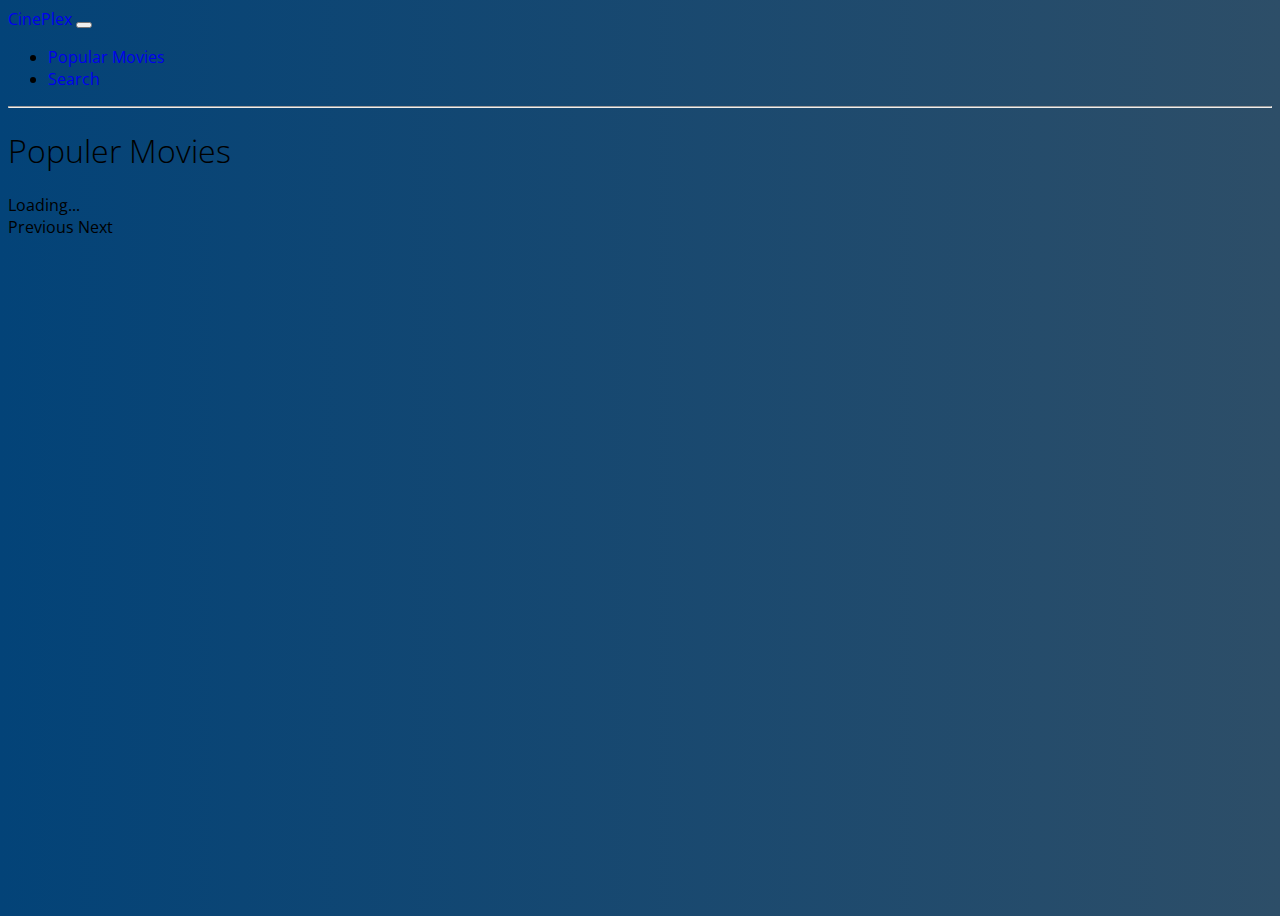
<file: index.html>
<!DOCTYPE html>
<html lang="en">

<head>
	<meta charset="UTF-8" />
	<meta http-equiv="X-UA-Compatible" content="IE=edge" />
	<meta name="viewport" content="width=device-width, initial-scale=1.0" />
	<title>The CinePlex | Search your movie here.</title>
	<link rel="shortcut icon" href="favicon.ico" type="image/x-icon">

	<!-- Bootstrap CDN-->
	<link href="https://cdn.jsdelivr.net/npm/bootstrap@5.0.2/dist/css/bootstrap.min.css" rel="stylesheet"
		integrity="sha384-EVSTQN3/azprG1Anm3QDgpJLIm9Nao0Yz1ztcQTwFspd3yD65VohhpuuCOmLASjC" crossorigin="anonymous" />

	<!-- Font Awesome CDN -->
	<link rel="stylesheet" href="https://cdnjs.cloudflare.com/ajax/libs/font-awesome/5.15.4/css/all.min.css"
		integrity="sha512-1ycn6IcaQQ40/MKBW2W4Rhis/DbILU74C1vSrLJxCq57o941Ym01SwNsOMqvEBFlcgUa6xLiPY/NS5R+E6ztJQ=="
		crossorigin="anonymous" referrerpolicy="no-referrer" />

	<link rel="stylesheet" href="style.css" />
</head>

<body>
	<section class="header-section">
		<nav class="navbar navbar-expand-lg navbar-dark bg-transparent pt-3">
			<div class="container">
				<a class="navbar-brand fs-1" href="index.html">CinePlex</a>
				<button class="navbar-toggler" type="button" data-bs-toggle="collapse"
					data-bs-target="#navbarSupportedContent" aria-controls="navbarSupportedContent"
					aria-expanded="false" aria-label="Toggle navigation">
					<span class="navbar-toggler-icon"></span>
				</button>
				<div class="collapse navbar-collapse" id="navbarSupportedContent">
					<ul class="navbar-nav ms-auto align-items-center mb-2 mb-lg-0 mt-3">
						<li class="nav-item">
							<a class="nav-link active" aria-current="page" href="index.html">Popular Movies</a>
						</li>
						<li class="nav-item">
							<a class="nav-link" aria-current="page" href="search.html">Search</a>
						</li>
					</ul>
				</div>
			</div>
		</nav>
	</section>


	<hr/>

	<section class="movies-area container-lg pb-5">
		<h1 class="pb-5 text-light text-center">Populer Movies</h1>
		<div id="error"></div>
		<div class="row row-cols-1 row-cols-sm-2 row-cols-md-3 row-cols-xl-4 g-4" id="container">
		</div>
		</div>
		<div id="spinner" class="spinner-grow text-light mx-auto d-none" role="status">
            <span class="visually-hidden">Loading...</span>
        </div>
		<div id="modal">
		</div>
		<div class="row p-5">
			<div class="col-12 text-center d-none" id="button">
				<span class="rounded-pill btn btn-outline-light m-2 px-4" id="prev">Previous</span>
				<span class="rounded-pill btn btn-outline-light m-2 px-4" id="next">Next</span>
			</div>
		</div>
	</section>

	<!-- Bootstrap Script -->
	<script src="https://cdn.jsdelivr.net/npm/bootstrap@5.0.2/dist/js/bootstrap.bundle.min.js"
		integrity="sha384-MrcW6ZMFYlzcLA8Nl+NtUVF0sA7MsXsP1UyJoMp4YLEuNSfAP+JcXn/tWtIaxVXM" crossorigin="anonymous">
	</script>

	<!-- Custom Script For APP -->
	<script src="js/app.js"></script>
	<script src="js/display.js"></script>
</body>

</html>
</file>
<file: style.css>
@import url(https://fonts.googleapis.com/css?family=Open+Sans:300,400,700);
* {
	box-sizing: border-box;
}
body {
	background-image: linear-gradient(to right, #034378, #2d4e68);
	-webkit-font-smoothing: antialiased;
	-moz-osx-font-smoothing: grayscale;
	height: 100vh;
	font-family: 'Open Sans', sans-serif;
}
a {
	text-decoration: none;
}
h1 {
	font-family: 'Open Sans', sans-serif;
	font-weight: 300;
}
.item {
	background-color: transparent !important;
	border: none;
}

.item .wrapper {
	background-color: #fff;
	height: 30rem;
	position: relative;
	overflow: hidden;
	box-shadow: 0 19px 38px rgba(0, 0, 0, 0.3), 0 15px 12px rgba(0, 0, 0, 0.2);
	border-radius: 20px;
}
.item .wrapper:hover .data {
	transform: translateY(0);
}
.item .data {
	position: absolute;
	bottom: 0;
	width: 100%;
	transform: translateY(calc(70px + 1em));
	transition: transform 0.3s;
}
.item .data .content {
	padding: 1em;
	position: relative;
	z-index: 1;
}
.item .author {
	font-size: 12px;
}
.item .title {
	margin-top: 10px;
}
.item .text {
	height: 70px;
	margin: 0;
}
.item input[type='checkbox'] {
	display: none;
}
.item input[type='checkbox']:checked + .menu-content {
	transform: translateY(-60px);
}

.content .wrapper {
	background: center / cover no-repeat;
	background-image: url(placeholder.png);
}
.content .wrapper:hover .menu-content span {
	transform: translate(-50%, -10px);
	opacity: 1;
}
.content .header {
	color: #fff;
	padding: 1em;
}
.content .header::before,
.content .header::after {
	content: '';
	display: table;
}
.content .header::after {
	clear: both;
}
.content .header .date {
	float: left;
	font-size: 12px;
	background-color: #333;
	padding: 5px;
	border-radius: 5px;
}
.content .menu-content {
	float: right;
}
.content .menu-content li {
	margin: 0 5px;
	position: relative;
}
.content .menu-content span {
	transition: all 0.3s;
	opacity: 0;
}
.content .data {
	color: #fff;
	transform: translateY(calc(70px + 50em));
	background-color: rgba(51, 51, 51, 0.863);
}
.content .title a {
	color: #fff;
}
.content .button {
	display: block;
	width: 100px;
	margin: 2em auto 1em;
	text-align: center;
	font-size: 12px;
	color: #fff;
	line-height: 1;
	position: relative;
	font-weight: 700;
}
.content .button::after {
	content: '\2192';
	opacity: 0;
	position: absolute;
	right: 0;
	top: 50%;
	transform: translate(0, -50%);
	transition: all 0.3s;
}
.content .button:hover::after {
	transform: translate(5px, -50%);
	opacity: 1;
}
.shadow-lg {
    box-shadow: 0 0 2rem rgb(56, 56, 56) !important;
}
.rounded {
    border-radius: 1rem !important;
}

.modal-content {
    background-color: #000000cb;
    border: none;
}
</file>
